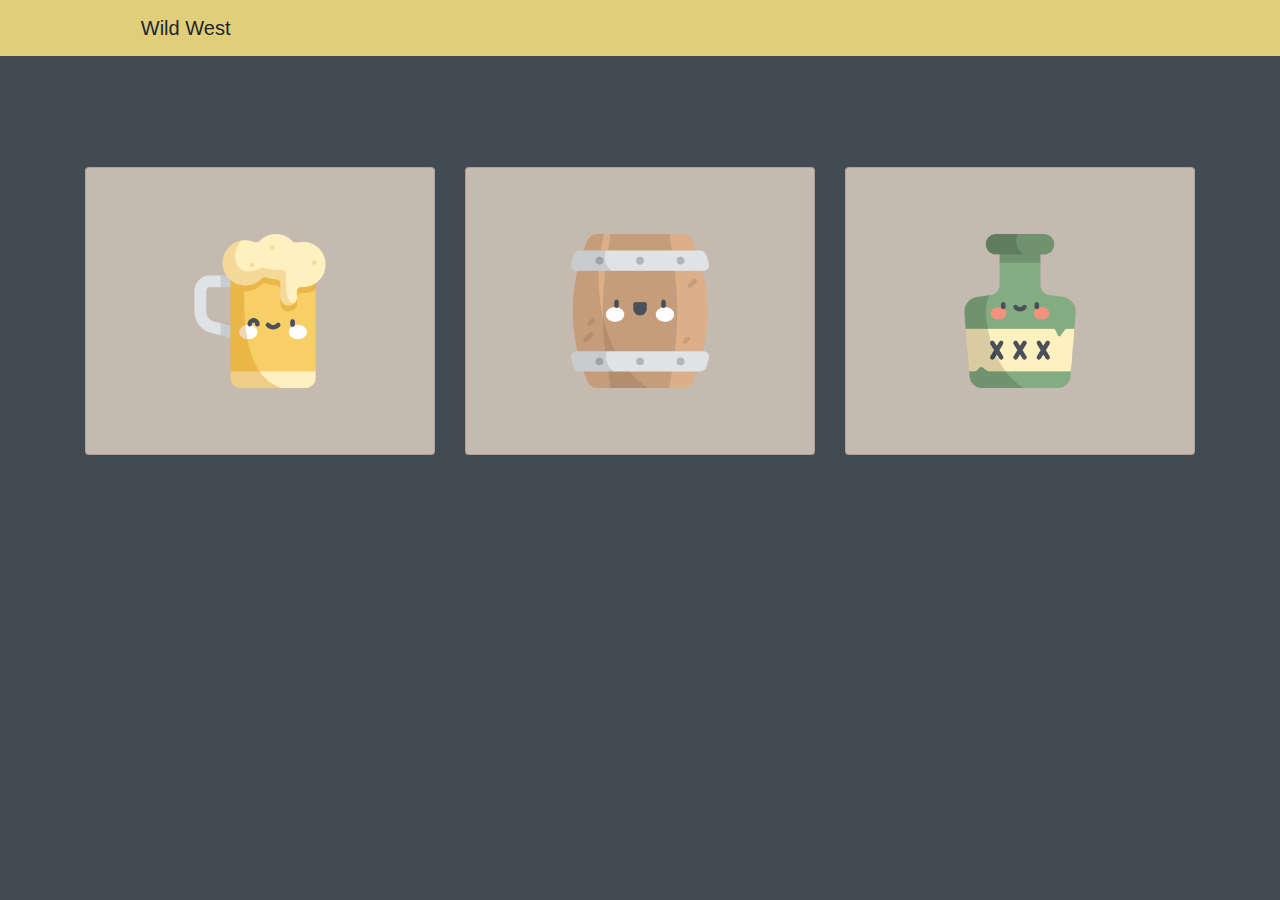
<file: wild-west-ui/index.html>
<!doctype html>
<html>
    <head>
        <meta charset="utf-8">
        <meta name="viewport" content="width=device-width, initial-scale=1, shrink-to-fit=no">
        <link rel="stylesheet" href="https://maxcdn.bootstrapcdn.com/bootstrap/4.0.0/css/bootstrap.min.css" integrity="sha384-Gn5384xqQ1aoWXA+058RXPxPg6fy4IWvTNh0E263XmFcJlSAwiGgFAW/dAiS6JXm" crossorigin="anonymous">
        <link rel="stylesheet" href="style.css">
        <title>Wild West</title>
    </head>
    <body>
        <nav class="navbar nav-scheme">
            <span class="navbar-brand mb-0 h1 website-name">Wild West</span>
        </nav>
        <div class="container">
            <div class="row text-center grid">
                <div class="col-sm-4">
                  <div class="card option">
                    <div class="card-body">
                       <figure>
                           <img src="assets/beer.png" alt="beer mug">
                            <figcaption>
                                <h3>Beer</h3>
                                <h6>Slim Sammy's Suds</h6>
                                <a href="#" class="btn btn-warning">Grab a Drink</a>
                            </figcaption>
                        </figure>
                    </div>
                  </div>
                </div>
                <div class="col-sm-4">
                  <div class="card option">
                    <div class="card-body">
                         <figure>
                           <img src="assets/barrel.png" alt="beer mug">
                            <figcaption>
                                <h3>Whisky</h3>
                                <h6>Madam's Whisky Barrel</h6>
                                <a href="#" class="btn btn-warning">Grab a Drink</a>
                            </figcaption>
                        </figure>
                    </div>
                  </div>
                </div>
                <div class="col-sm-4">
                    <div class="card option">
                        <div class="card-body">
                                <figure>
                                        <img src="assets/whiskey.png" alt="beer mug">
                                         <figcaption>
                                             <h3>Moonshine</h3>
                                             <h6>Father's Peach Spirits</h6>
                                             <a href="#" class="btn btn-warning">Grab a Drink</a>
                                         </figcaption>
                                     </figure>        
                        </div>
                    </div>
                </div>
              </div>
            </div>
        <script src="https://code.jquery.com/jquery-3.2.1.slim.min.js" integrity="sha384-KJ3o2DKtIkvYIK3UENzmM7KCkRr/rE9/Qpg6aAZGJwFDMVNA/GpGFF93hXpG5KkN" crossorigin="anonymous"></script>
        <script src="https://cdnjs.cloudflare.com/ajax/libs/popper.js/1.12.9/umd/popper.min.js" integrity="sha384-ApNbgh9B+Y1QKtv3Rn7W3mgPxhU9K/ScQsAP7hUibX39j7fakFPskvXusvfa0b4Q" crossorigin="anonymous"></script>
        <script src="https://maxcdn.bootstrapcdn.com/bootstrap/4.0.0/js/bootstrap.min.js" integrity="sha384-JZR6Spejh4U02d8jOt6vLEHfe/JQGiRRSQQxSfFWpi1MquVdAyjUar5+76PVCmYl" crossorigin="anonymous"></script>
    </body>
</html>
</file>
<file: wild-west-ui/style.css>
body {
    background: #424B54;
}
.website-name {
    margin-left: 10%;
}
.nav-scheme {
    background: #E1CE7A;
}
.grid {
    margin-top: 10%;
}
.card {
    background: #C5BAAF;
}
.option {
    display: inline-block;
    position: relative;
}
img {
    width: 50%;
    display: block;
    margin: 15% auto;
	position: relative;
}
.card {
    margin: 0;
	position: relative;
}
figcaption {
	position: absolute;
	top: 0;
	left: 0;
	padding: 20px;
	background: #F9F9F9;
    color: #ed4e6e;
    border-radius: 3px;
}
figcaption h3 {
	margin: 0;
	padding: 0;
	color: #424b54
}
figcaption a {
	text-align: center;
	padding: 5px 10px;
	border-radius: 2px;
	display: inline-block;
	background: #ed4e6e;
	color: #fff;
}
figcaption {
	height: 100%;
	width: 100%;
	opacity: 0;
	text-align: center;
	backface-visibility: hidden;
	transition: transform 0.3s, opacity 0.3s;
}
figure:hover figcaption,
figure.cs-hover figcaption {
	opacity: 1;
	transform: translate(15px, 15px);
}
</file>
